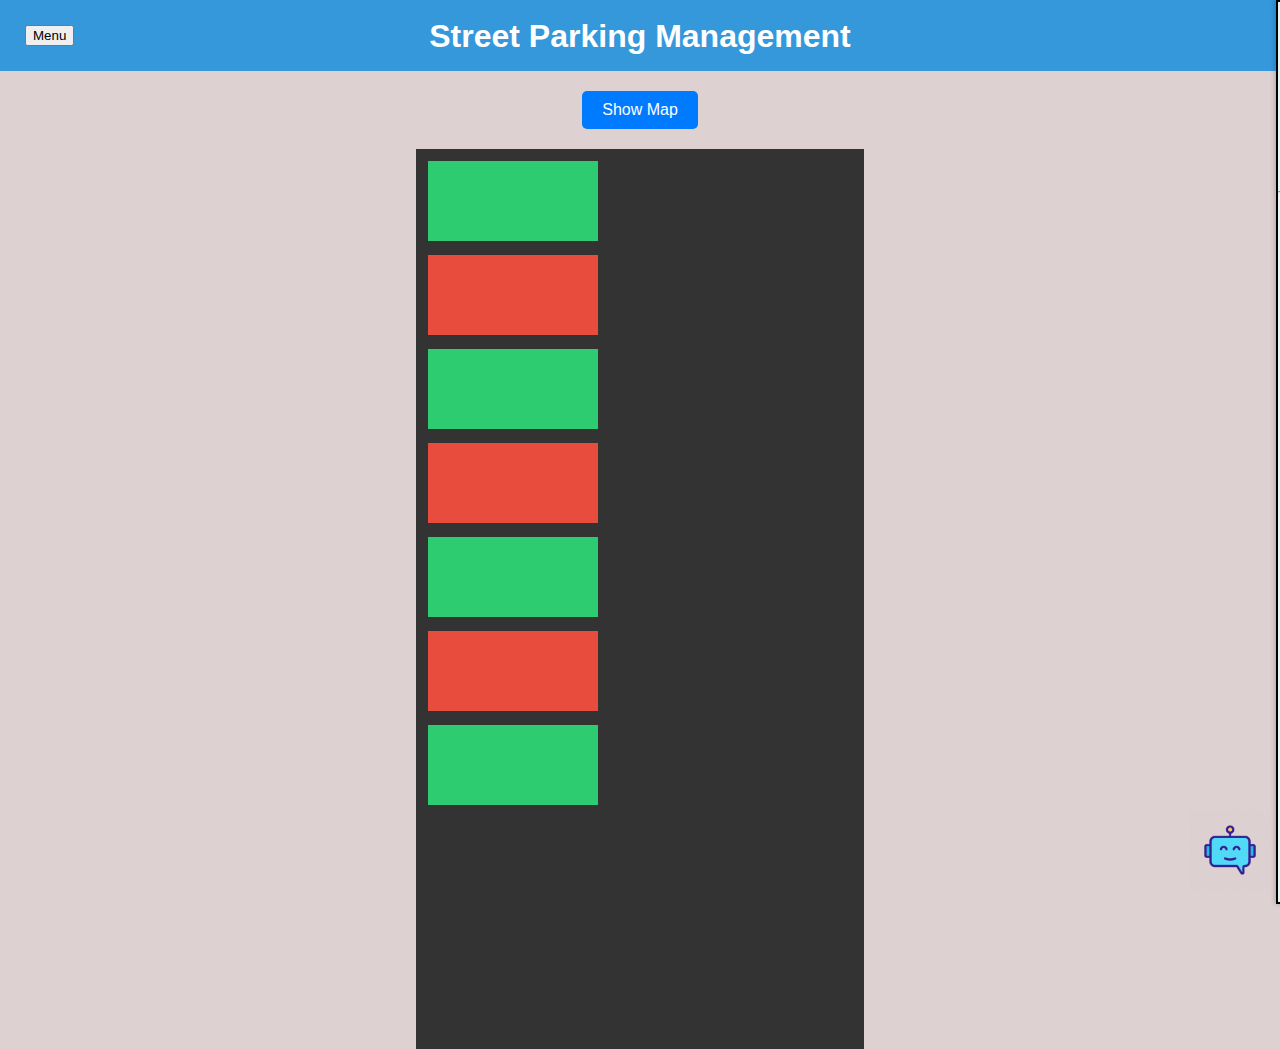
<file: index.html>
<!DOCTYPE html>
<html lang="en">
<head>
    <meta charset="UTF-8">
    <meta name="viewport" content="width=device-width, initial-scale=1.0">
    <title>Street Parking Management</title>
    <link rel="stylesheet" href="index.css">
</head>
<body>

    <header>
        <h1>Street Parking Management</h1>
        <button class="menu-button" onclick="toggleSidePanel()">Menu</button>
    </header>

    <div class="container">
        <button id="showMapButton" class="map-button">Show Map</button>
        <iframe id="mapFrame" src="https://www.google.com/maps/d/u/0/embed?mid=1ysdw7t_pYLs-2_iesXghWMTKEmhTMCY&ehbc=2E312F&noprof=1" width="100%" height="400" frameborder="0" style="display: none;"></iframe>
    </div>

    <script>
    document.addEventListener("DOMContentLoaded", function() {
    const showMapButton = document.getElementById("showMapButton");
    const mapFrame = document.getElementById("mapFrame");

    showMapButton.addEventListener("click", function() {
        if (mapFrame.style.display === "none") {
            mapFrame.style.display = "block";
            showMapButton.textContent = "Hide Map";
        } else {
            mapFrame.style.display = "none";
            showMapButton.textContent = "Show Map";
        }
    });
});
    </script>

    <style>
        body {
            background-color: #c9b6b69f;
            background-size: cover;
            background-attachment: fixed;
        }
    </style>

    <div class="side-panel" id="sidePanel">
        <div class="side-panel-content">
            <div class="side-panel-background"></div>
            <div class="side-panel-header">
                <center><h3 style="color: #000000;">Street Parking Management</h3></center>
            </div>

            <div class="profile-info">
                <img src="images/profilepic.png" alt="User png">
                <p style="color: #000000;">UserName:
                <br>
            <span style="color: #000000;" id="welcomeUsername"></span></p>
            </div>

            <hr>

            <div class="profile-options">
                <center>
                <a href="contact.html">Login/Signin</a>
                </center>
            </div>
        </div>
    </div>

    <div class="road">
        <!-- adding parking spots on the left side of the road-->
        <div class="parking-spot-container">
            <div class="parking-spot available" onclick="toggleSpot(this)"></div>
            <div class="parking-spot occupied" onclick="toggleSpot(this)"></div>
            <div class="parking-spot available" onclick="toggleSpot(this)"></div>
            <div class="parking-spot occupied" onclick="toggleSpot(this)"></div>
            <div class="parking-spot available" onclick="toggleSpot(this)"></div>
            <div class="parking-spot occupied" onclick="toggleSpot(this)"></div>
            <div class="parking-spot available" onclick="toggleSpot(this)"></div>
        </div>
    </div>

    <!-- Popup for payment -->
    <div class="popup" id="paymentPopup">
        <div class="popup-content">
            <h3>Payment Method</h3>
            <p>Basic Pay: ₹40</p>
            <!-- onclicking the pay button below revert into payment.html page -->
            <button id="paymentButton" onclick="markOccupied1()">Pay Here</button></a>
            <button onclick="closePopups()">Cancel</button>
        </div>
    </div>

    <!-- Popup for entering code -->
    <div class="popup" id="codePopup">
        <div class="popup-content">
            <h3>Enter the code:</h3>
            <input type="password" id="codeInput">
            <button onclick="markAvailable()">Submit</button>
            <button onclick="closePopups()">Close</button>
        </div>
    </div>

    <script>

    document.getElementById("paymentButton").addEventListener("click", function() {
        // Specify the URL of the payment page (payment.html)
        var urlToOpen = "payment.html";

        // Open the URL in a new tab
        window.open(urlToOpen, "_blank");
    });

        let selectedParkingSpot = null;
        function toggleSpot(parkingSpot) {
            closePopups();

            if (selectedParkingSpot === parkingSpot) {
                selectedParkingSpot = null;
            } else {
                selectedParkingSpot = parkingSpot;
                openAppropriatePopup(parkingSpot);
            }
        }

        function openAppropriatePopup(parkingSpot) {
            if (parkingSpot.classList.contains("available")) {
                document.getElementById("paymentPopup").style.display = "block";
            } else if (parkingSpot.classList.contains("occupied")) {
                document.getElementById("codePopup").style.display = "block";
            }
        }

        function markOccupied() {
            if (selectedParkingSpot) {
                do {
                    var codeInput = prompt("Enter the code:");
                } while (codeInput !== "1234");
                selectedParkingSpot.classList.remove("available");
                selectedParkingSpot.classList.add("occupied");
                closePopups();
            }
        }

        function markAvailable() {
            if (selectedParkingSpot) {
                const codeInput = document.getElementById("codeInput").value;
                if (codeInput === "1234") {
                    selectedParkingSpot.classList.remove("occupied");
                    selectedParkingSpot.classList.add("available");
                    closePopups();
                } else {
                    alert("Invalid code. Please try again.");
                }
            }
        }

        function markOccupied1() {
            if (selectedParkingSpot) {
                selectedParkingSpot.classList.remove("available");
                selectedParkingSpot.classList.add("occupied");
                closePopups();
            }
        }

        function closePopups() {
            document.getElementById("paymentPopup").style.display = "none";
            document.getElementById("codePopup").style.display = "none";
        }

        function toggleSidePanel() {
            const sidePanel = document.getElementById("sidePanel");
            sidePanel.classList.toggle("open");
        }
    </script>

    <script>
        // Function to get URL parameters by name
        function getUrlParameter(name) {
            name = name.replace(/[\[\]]/g, "\\$&");
            var regex = new RegExp("[?&]" + name + "(=([^&#]*)|&|#|$)"),
                results = regex.exec(window.location.href);
            if (!results) return null;
            if (!results[2]) return '';
            return decodeURIComponent(results[2].replace(/\+/g, " "));
        }

        // Retrieve the username from the URL parameter
        var username = getUrlParameter('username');

        if (username) {
            // Display the username on the welcome page
            document.getElementById("welcomeUsername").textContent = username;
        }
    </script>
    <div class="container">
        <div class="payment-form">
            <!-- ... (your payment form) ... -->
        </div>
    </div>

    <script>
        // Retrieve the stored amount from localStorage
        const storedAmount = localStorage.getItem("paymentAmount");

        if (storedAmount) {
            document.write(`<p>Your last payment amount: $${storedAmount}</p>`);
        }
    </script>

<a href="chatbot.html">
    <!-- Replace 'bot-image.png' with the path to your bot icon image -->
    <img class="bot-icon" id="bot-icon" src="images/botimg.png" alt="Bot">
</a>

<style>
        /* Add CSS styles for your bot icon image */
        .bot-icon {
            position: fixed;
            bottom: 10px; /* Adjust the bottom distance as needed */
            right: 10px; /* Adjust the right distance as needed */
            width: 80px; /* Adjust the width as needed for the bot icon */
            height: 80px; /* Adjust the height as needed for the bot icon */
            display: flex;
            align-items: center;
            justify-content: center;
            cursor: pointer;
        }
    </style>

<script>
    // JavaScript to redirect to chatbot.html when the icon is clicked
    const botIcon = document.getElementById("bot-icon");

    botIcon.addEventListener("click", () => {
        window.location.href = "chatbot.html";
    });
</script>

</body>
</html>
</file>
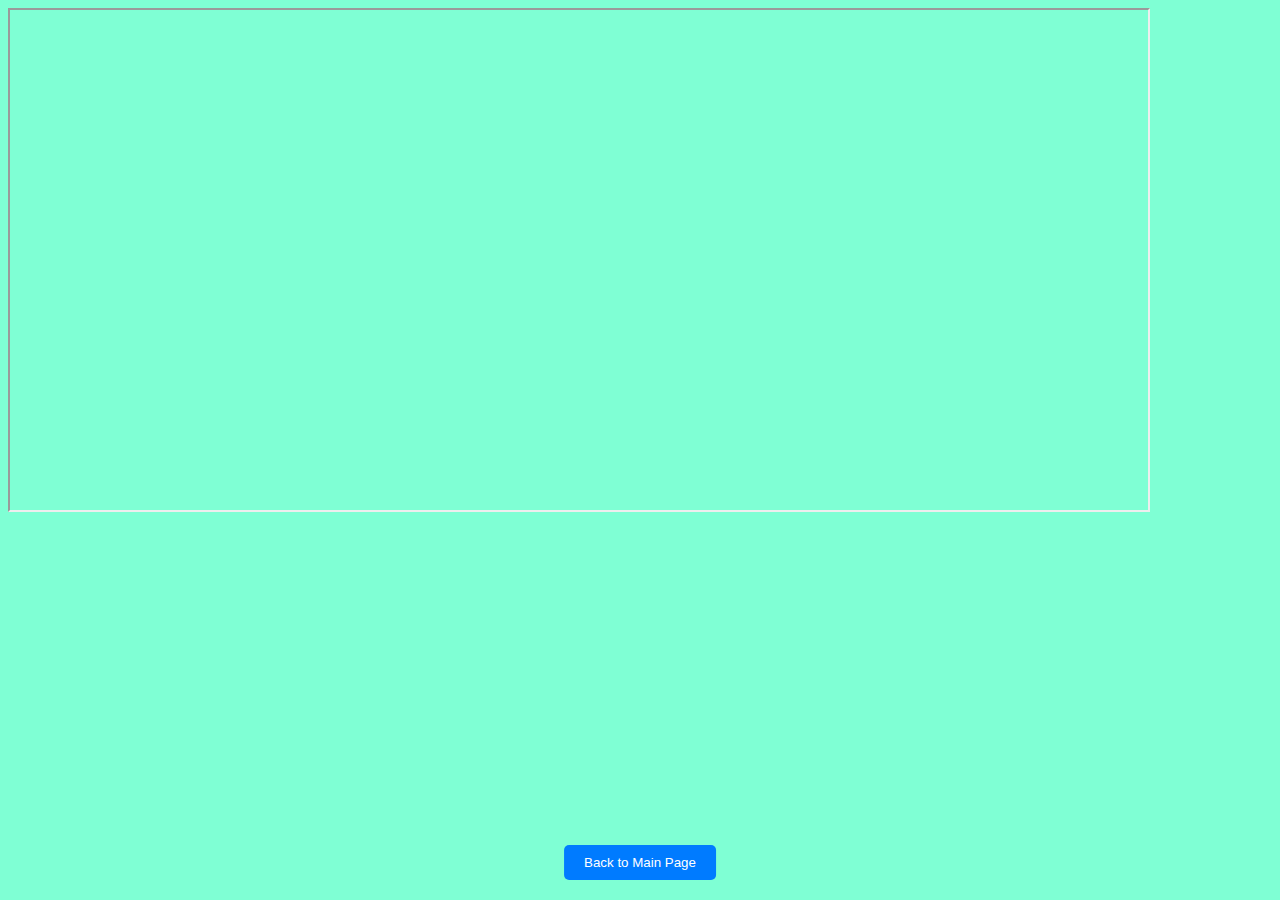
<file: chatbot.html>
<!DOCTYPE html>
<html>
<head>
    <style>
        /* Add CSS styles for the "Back to Main Page" button */
        .back-button {
            display: flex;
            align-items: center;
            justify-content: center;
            position: absolute;
            bottom: 20px; /* Adjust the bottom distance as needed */
            left: 50%;
            transform: translateX(-50%);
            padding: 10px 20px;
            background-color: #007BFF; /* Background color of the button */
            border: none;
            border-radius: 5px;
            cursor: pointer;
            color: #fff; /* Text color */
        }
    </style>
</head>
<body style="background-color: aquamarine;">
    <iframe src='https://webchat.botframework.com/embed/kkishore-bot?s=tB32Ta8v1N0.3Gs62evCPelUDpJDO-3T8FrvEHWAOfrOOHC4polCcuQ'  style='min-width: 400px; width: 90%; min-height: 500px;'></iframe>
    
    <!-- "Back to Main Page" button -->
    <button class="back-button" onclick="window.location.href = 'index.html'">Back to Main Page</button>
</body>
</html>
</file>
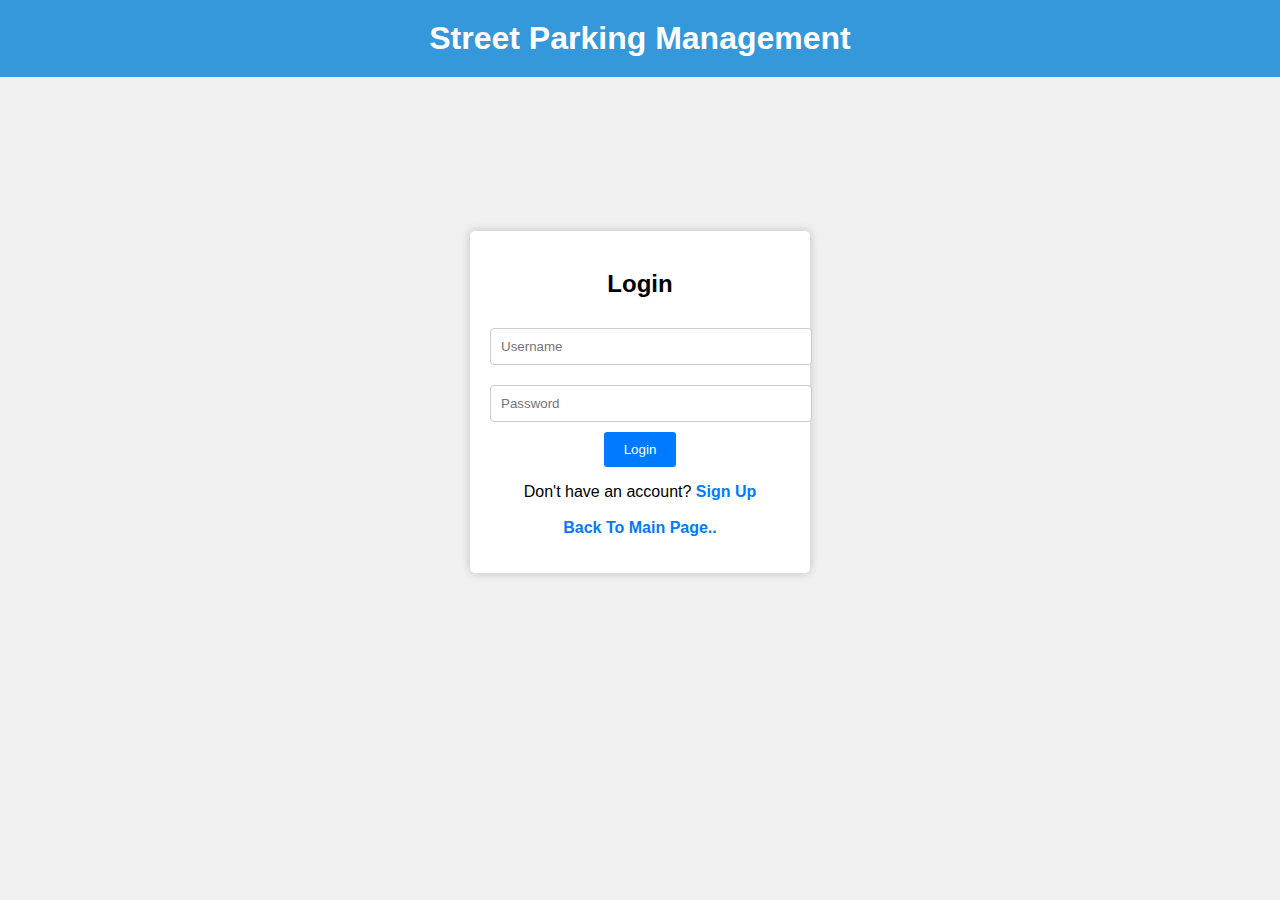
<file: contact.html>
<!DOCTYPE html>
<html lang="en">
<head>
    <meta charset="UTF-8">
    <meta name="viewport" content="width=device-width, initial-scale=1.0">
    <title>Street Parking Management - Login</title>
    <link rel="stylesheet" href="contact.css">
</head>
<body>
    <header>
        <h1>Street Parking Management</h1>
    </header>

    <!-- Login Form -->
    <div class="login-container">
        <div class="login-form">
            <h2>Login</h2>
            <form id = "loginForm">
                <input type="text" class="login-input" id = "name" placeholder="Username" required>
                <input type="password" class="login-input" placeholder="Password" required>
                <button type="submit" class="login-button" id = "submit">Login</button>
            </form>
            <div class="signup-link">
                <p>Don't have an account? <a href="signup.html">Sign Up</a> <br><br>
            <a href="index.html">Back To Main Page..</a></p>
            </div>
        </div>
    </div>

    <!-- ... (the rest of your code) ... -->

    <script>

        function toggleSidePanel() {
            const sidePanel = document.getElementById("sidePanel");
            sidePanel.classList.toggle("open");
        }

        document.getElementById("loginForm").addEventListener("submit", function(event) {
            event.preventDefault(); // Prevent the form from submitting
            var username = document.getElementById("name").value;

            // Redirect to the index page with the username as a URL parameter

            window.location.href = "index.html?username=" + encodeURIComponent(username);
        });
    </script>
</body>
</html>
</file>
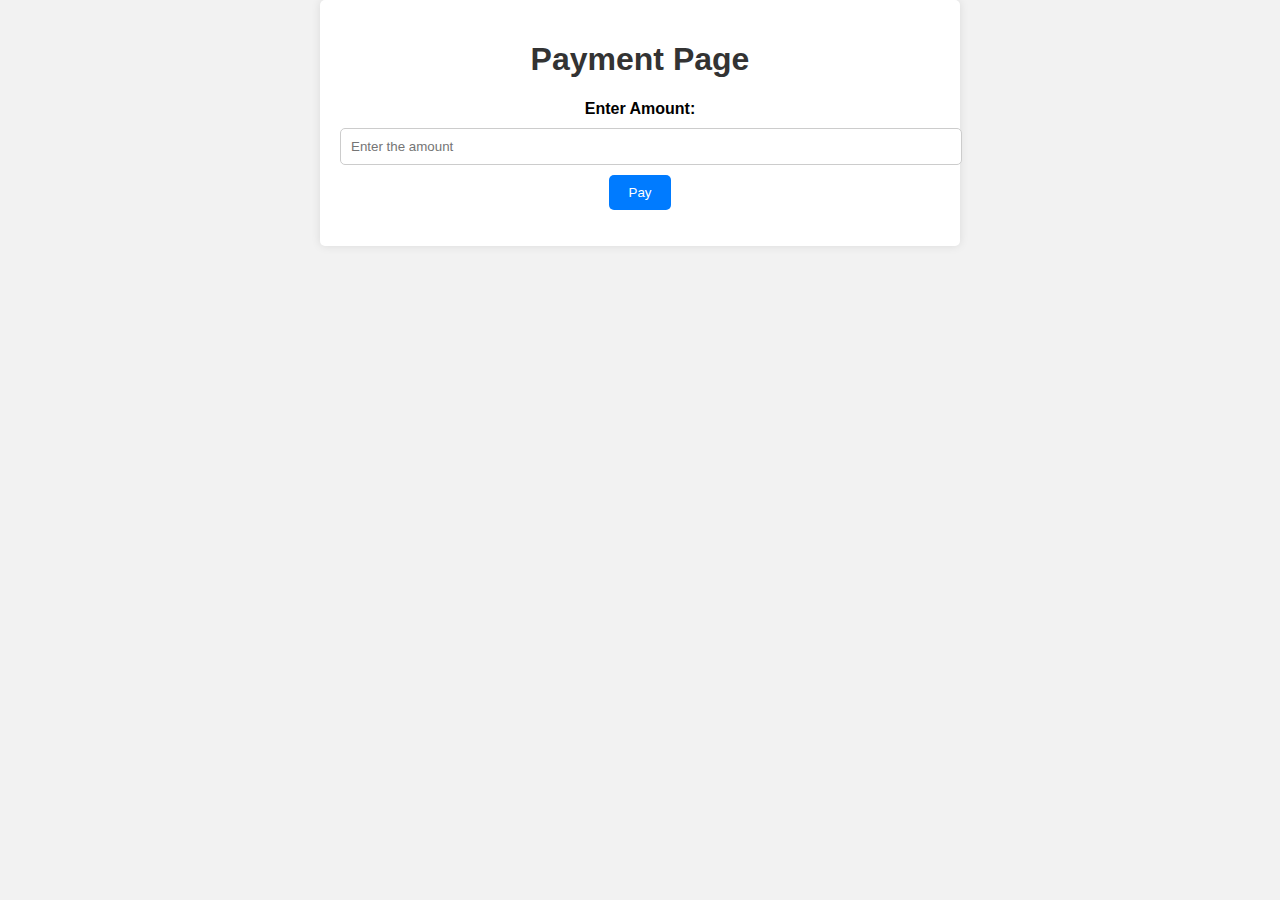
<file: payment.html>
<!DOCTYPE html>
<html lang="en">
<head>
    <meta charset="UTF-8">
    <meta name="viewport" content="width=device-width, initial-scale=1.0">
    <title>Payment Page</title>
    <link rel="stylesheet" href="payment.css">
</head>
<body>
    <div class="container">
        <h1>Payment Page</h1>
        <div class="payment-form">
            <label for="amount">Enter Amount:</label>
            <input type="number" id="amount" placeholder="Enter the amount">
            <button id="payButton">Pay</button>
            <p></p>
            <div id="paymentStatus"></div>
        </div>
    </div>

    <script>
    document.addEventListener("DOMContentLoaded", function() {
    const payButton = document.getElementById("payButton");
    const amountInput = document.getElementById("amount");
    const paymentStatus = document.getElementById("paymentStatus");

    payButton.addEventListener("click", function() {
        const amount = parseFloat(amountInput.value);

        if (isNaN(amount) || amount <= 0) {
            paymentStatus.innerText = "Please enter a valid amount.";
        } else {
            // Display a popup message indicating the code is "1234"
            
            paymentStatus.innerText = "Please wait, your payment is processing...";
            alert("Your code is 1234");
            // Simulate payment processing time (2 seconds in this example)
            setTimeout(function() {
                // Store the amount in localStorage
                localStorage.setItem("paymentAmount", amount.toFixed(2));
                paymentStatus.innerText = `Your payment of ₹${amount.toFixed(2)} was successful.`;

                // Redirect to index.html after a successful payment
                setTimeout(function() {
                    paymentStatus.innerText = "Payment successful! You can now close this tab.";
                }, 2000); // Redirect after 2 seconds (adjust as needed)
            }, 2000); // Simulate payment processing time (adjust as needed)
        }
    });
});

    </script>
</body>
</html>
</file>
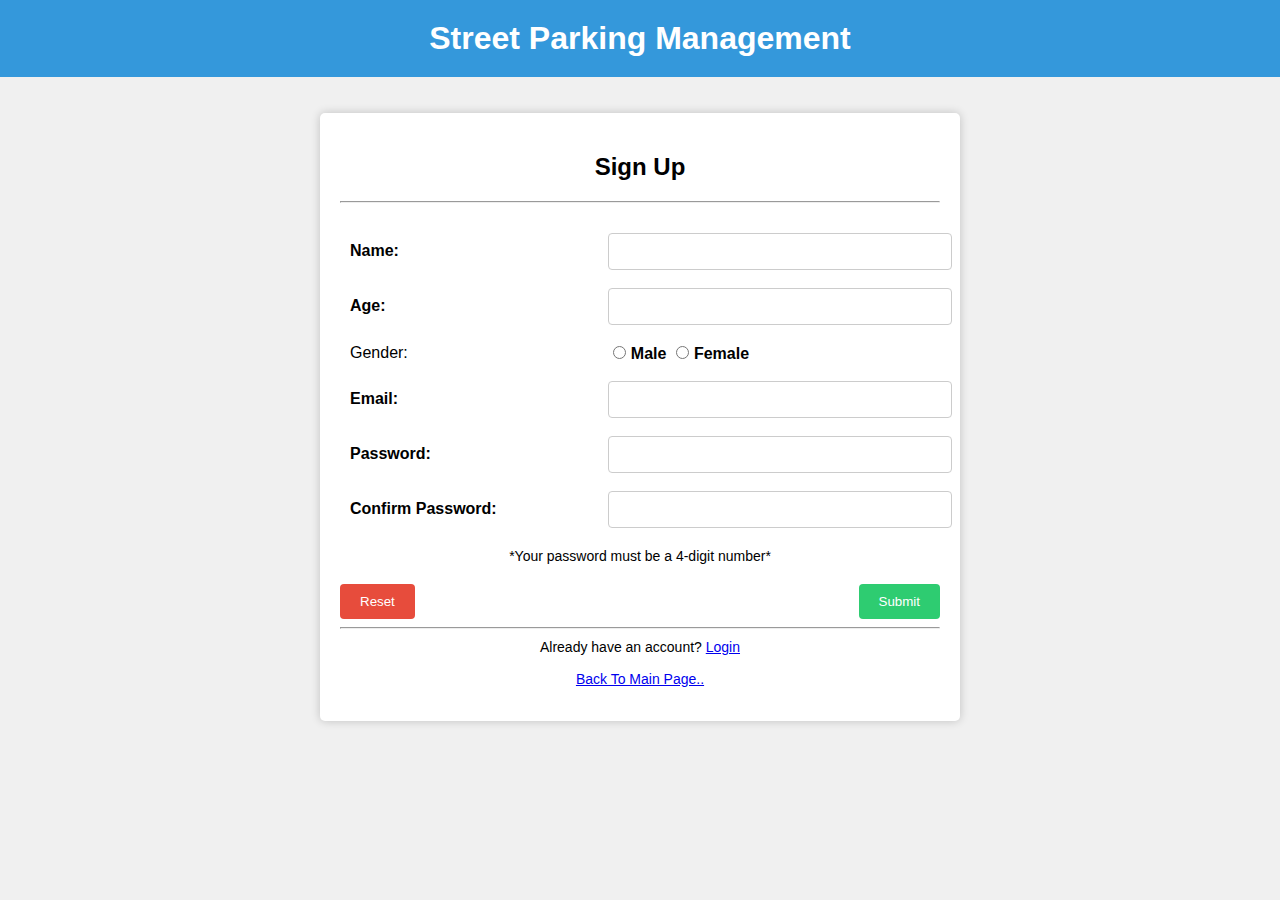
<file: signup.html>
<!DOCTYPE html>
<html lang="en">
<head>
    <meta charset="UTF-8">
    <meta name="viewport" content="width=device-width, initial-scale=1.0">
    <title>Street Parking Management - Sign Up</title>
    <link rel="stylesheet" href="signup.css">
</head>
<body>
    <header>
        <h1>Street Parking Management</h1>
    </header>
    <br><br>

    <div class="container">
        <h2>Sign Up</h2>
        <hr>
        <form id="loginForm" onsubmit="return validateForm()">
            <table>
                <tr>
                    <td><label for="name">Name:</label></td>
                    <td><input type="text" id="name" required></td>
                </tr>
                <tr>
                    <td><label for="age">Age:</label></td>
                    <td><input type="number" id="age" required></td>
                </tr>
                <tr>
                    <td>Gender:</td>
                    <td>
                        <label><input type="radio" name="gender" value="male">Male</label>
                        <label><input type="radio" name="gender" value="female">Female</label>
                    </td>
                </tr>
                <tr>
                    <td><label for="email">Email:</label></td>
                    <td><input type="email" id="email" required></td>
                </tr>
                <tr>
                    <td><label for="password">Password:</label></td>
                    <td><input type="password" id="password" pattern="\d{4}" title="Password must be a 4-digit number" required></td>
                </tr>
                <tr>
                    <td><label for="confirm-password">Confirm Password:</label></td>
                    <td><input type="password" id="confirm-password" required></td>
                </tr>
            </table>
            <p>*Your password must be a 4-digit number*</p>
            <div class="btn-container">
                <button type="reset">Reset</button>
                <button type="submit" id ="submit">Submit</button>
            </div>
        </form>
        <hr>
        <div class="login-link">
            <p>Already have an account? <a href="contact.html">Login</a> <br><br>
            <a href="index.html">Back To Main Page..</a></p>

        </div>
    </div>
    
    <script>
        function validateForm() {
            const password = document.getElementById("password").value;
            const confirmPassword = document.getElementById("confirm-password").value;
            if (password !== confirmPassword) {
                alert("Passwords do not match. Please try again.");
                return false;
            }
            return true;
        }
        document.getElementById("loginForm").addEventListener("submit", function(event) {
            event.preventDefault(); // Prevent the form from submitting
            var username = document.getElementById("name").value;

            // Redirect to the index page with the username as a URL parameter

            window.location.href = "index.html?username=" + encodeURIComponent(username);
        });
    </script>
</body>
</html>
</file>
<file: index.css>
body {
    font-family: Arial, sans-serif;
    margin: 0;
    padding: 0;
    background-color: #f0f0f0;
}

header {
    background-color: #3498db;
    color: #fff;
    text-align: center;
    padding: 25px; /* Add 20px of padding */
    display: flex;
    justify-content: space-between;
    align-items: center;
    position: relative;
}


/* Center the h1 element */
h1 {
    margin: 0 auto; /* Set horizontal margin to auto to center it */
    position: absolute;
    top: 50%;
    left: 50%;
    transform: translate(-50%, -50%);
    white-space: nowrap; /* Prevent wrapping to a new line */
    max-width: 450px; /* Limit the width to 450px */
}


/* Add styles for the username container */
.username-container {
    display: flex;
    align-items: center;
    justify-content: flex-end;
    width: 450px;
    padding-right: 20px; /* Add padding for spacing */
}

.profile img {
    width: 40px;
    height: 40px;
    border-radius: 50%;
    margin-right: 10px;
}

.profile p {
    margin: 0;
    font-weight: bold;
}

/* Styles for the profile image and username in the side panel */
.profile-info {
    display: flex;
    align-items: center;
    justify-content: center;
    margin-bottom: 20px; /* Add margin for spacing */
}

.profile-info img {
    width: 90px; /* Increase the image size */
    height: 90px; /* Increase the image size */
    border-radius: 50%;
    margin-right: 10px;
}

.profile-info p {
    margin: 0;
    font-weight: bold;
    cursor: pointer;;
}

/* Adjust padding for the side panel content */
.side-panel-content {
    padding: 20px;
    width: 100%;
}

/* Additional styles for the profile options */
.profile-options a {
    margin-left: 0; /* Remove margin on the left for the options */
}


/* Styles for the side panel */
.side-panel {
    position: fixed;
    top: 0;
    right: -300px; /* Initially hidden off-screen */
    width: 300px;
    height: 100%;
    /* ADD BORDER */
    border: 2px solid #000000;
    background-color: #e1f8f5;
    box-shadow: -1px 0 5px rgba(0, 0, 0, 0.2);
    transition: right 0.5s ease;
    display: flex;
    flex-direction: column;
    justify-content: space-between; /* To space out the image and options */
    align-items: center; /* To center-align the content horizontally */
}

.side-panel.open {
    right: 0; /* Slide in from the right when open */
}

.side-panel-content {
    padding: 20px;
    width: 100%;
}

/* Additional styles for the profile options */
.profile-options a {
    /* text-align: center; */
    margin-left: 20px;
}

/* Add more styles for the side panel links as needed */
.side-panel a {
    display: block;
    margin-bottom: 10px;
    text-decoration: none;
    color: #333;
    font-weight: bold;
}

.road {
    width: 35%;
    height: 100%;
    background-color: #333;
    position: absolute;
    left: 50%;
    transform: translateX(-50%);
}

.parking-spot-left {
    position: relative;
    left: 25%;
    display: inline-block
}

.parking-spot-right {
    position: relative;
    left: 55%;
    display: inline-block;
}

.parking-spot {
    width: 150px;
    height: 60px;
    background-color: #2ecc71;
    border: 2px solid #333;
    margin: 10px;
    display: flex;
    justify-content: space-between;
    align-items: center;
    padding: 10px;
    cursor: pointer;
}

.parking-spot.occupied {
    background-color: #e74c3c;
}

.parking-spot.occupied1 {
    background-color: #e74c3c;
}

.popup {
    display: none;
    justify-content: center;
    align-items: center;
    position: fixed;
    top: 0;
    left: 0;
    width: 100%;
    height: 100%;
    background-color: rgba(0, 0, 0, 0.7);
}

.popup-content {
    background-color: #fff;
    padding: 20px;
    border-radius: 5px;
    text-align: center;
}

footer {
    background-color: #333;
    color: #fff;
    padding: 10px;
    text-align: center;
    position: absolute;
    bottom: 0;
    width: 100%;
}

/* Add styles for the username container */
.username-container {
    display: flex;
    text-align: right;

}

/* Style for the button container */
.container {
    text-align: center;
    margin-top: 20px;
}

#showMapButton.map-button {
    background-color: #007BFF;
    color: #fff;
    padding: 10px 20px;
    margin-bottom: 20px;
    border: none;
    border-radius: 5px;
    cursor: pointer;
    font-size: 16px;
    transition: background-color 0.3s ease;
    background-repeat: no-repeat;
    background-position: 10px center;
    background-size: 20px 20px;
}

#showMapButton.map-button:hover {
    background-color: #0056B3;
}
</file>
<file: contact.css>
body {
    font-family: Arial, sans-serif;
    background-color: #f0f0f0;
    margin: 0;
    padding: 0;
}

header {
    background-color: #3498db;
    color: #fff;
    text-align: center;
    padding: 20px 0;
}

h1 {
    margin: 0;
}

.login-container {
    display: flex;
    flex-direction: column;
    align-items: center;
    justify-content: center;
    height: calc(100vh - 250px);
}

.login-form {
    background-color: #fff;
    padding: 20px;
    border-radius: 5px;
    box-shadow: 0 0 10px rgba(0, 0, 0, 0.2);
    width: 300px;
    text-align: center;
}

.login-form h2 {
    margin-bottom: 20px;
}

.login-input {
    width: 100%;
    padding: 10px;
    margin: 10px 0;
    border: 1px solid #ccc;
    border-radius: 4px;
}

.login-button {
    background-color: #007bff;
    color: #fff;
    border: none;
    padding: 10px 20px;
    border-radius: 3px;
    cursor: pointer;
}

.login-button:hover {
    background-color: #0056b3;
}

.signup-link {
    margin-top: 10px;
    text-align: center;
}

.signup-link a {
    text-decoration: none;
    color: #007bff;
    font-weight: bold;
}
</file>
<file: payment.css>
body {
    font-family: Arial, sans-serif;
    background-color: #f2f2f2;
    margin: 0;
    padding: 0;
}

.container {
    max-width: 600px;
    margin: 0 auto;
    padding: 20px;
    background-color: #fff;
    box-shadow: 0 0 10px rgba(0, 0, 0, 0.1);
    border-radius: 5px;
    text-align: center;
}

h1 {
    color: #333;
}

.payment-form {
    margin-top: 20px;
}

label {
    font-weight: bold;
}

input[type="number"] {
    width: 100%;
    padding: 10px;
    margin: 10px 0;
    border: 1px solid #ccc;
    border-radius: 5px;
}

button {
    padding: 10px 20px;
    background-color: #007bff;
    color: #fff;
    border: none;
    border-radius: 5px;
    cursor: pointer;
}

button:hover {
    background-color: #0056b3;
}
</file>
<file: signup.css>
body {
    font-family: Arial, sans-serif;
    background-color: #f0f0f0;
    margin: 0;
    padding: 0;
}

header {
    background-color: #3498db;
    color: #fff;
    text-align: center;
    padding: 20px 0;
}

h1 {
    margin: 0;
}

.container {
    max-width: 600px;
    margin: 0 auto;
    padding: 20px;
    background-color: #fff;
    border-radius: 5px;
    box-shadow: 0 0 10px rgba(0, 0, 0, 0.2);
}

h2 {
    text-align: center;
}

form {
    margin-top: 20px;
}

table {
    width: 100%;
}

table td {
    padding: 8px;
}

label {
    font-weight: bold;
}

input[type="text"],
input[type="number"],
input[type="email"],
input[type="password"] {
    width: 100%;
    padding: 10px;
    border: 1px solid #ccc;
    border-radius: 4px;
}

input[type="radio"] {
    margin-right: 5px;
}

p {
    font-size: 14px;
    text-align: center;
    margin-top: 10px;
}

.btn-container {
    display: flex;
    justify-content: space-between;
    align-items: center;
    margin-top: 20px;
}

.btn-container button {
    padding: 10px 20px;
    border: none;
    border-radius: 4px;
    cursor: pointer;
    transition: background-color 0.3s ease;
}

.btn-container button[type="reset"] {
    background-color: #e74c3c;
    color: #fff;
}

.btn-container button[type="submit"] {
    background-color: #2ecc71;
    color: #fff;
}

.btn-container button:hover {
    background-color: #3498db;
}
</file>
